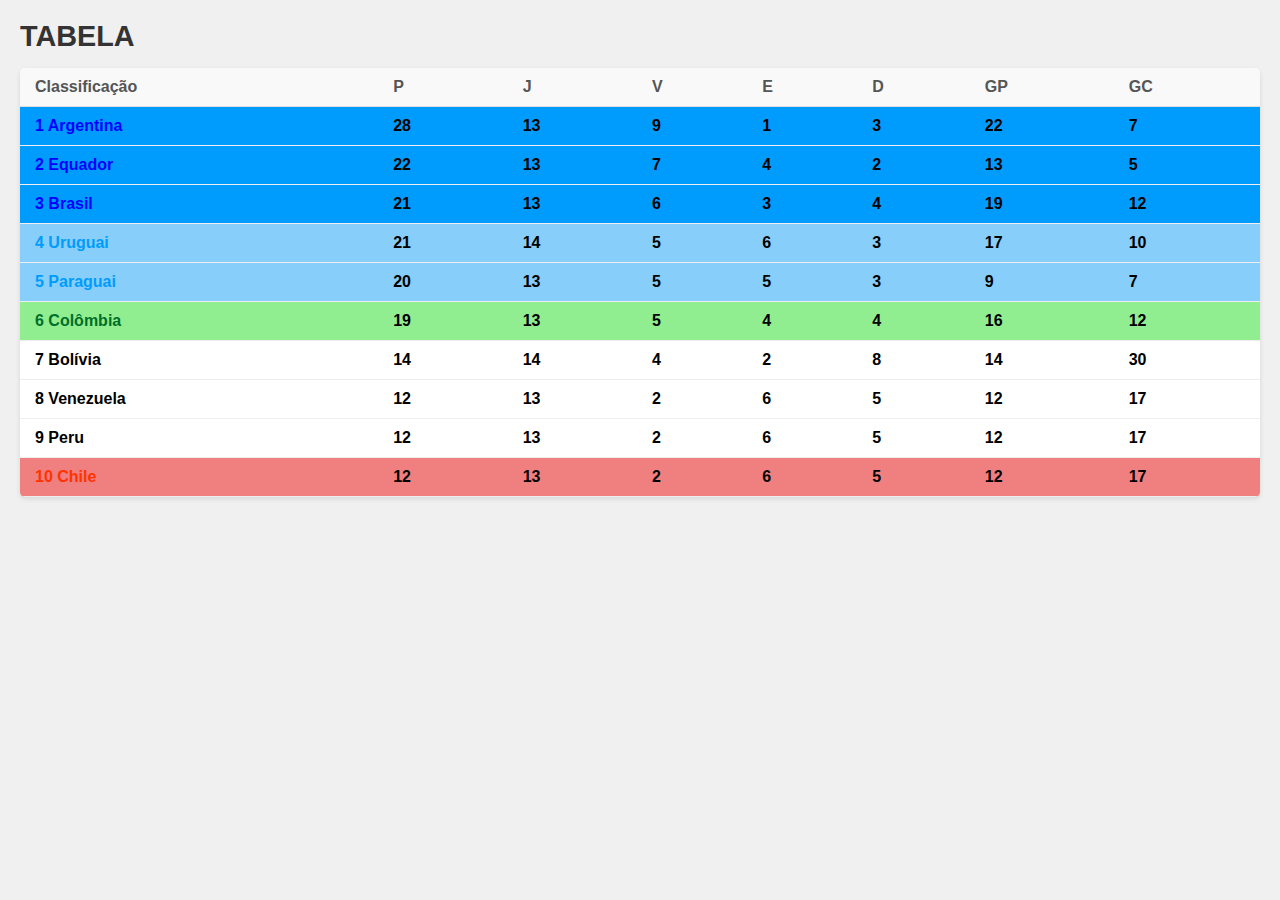
<file: index.html>
<!DOCTYPE html>
<html lang="pt-br">

<head>
    <meta charset="UTF-8">
    <meta name="viewport" content="width=device-width, initial-scale=1.0">
    <title>Tabela GE</title>
    <link rel="stylesheet" href="StyleTabelaGE.css">
</head>

<body>
    <h1>TABELA</h1>
    <table>
        <thead>
            <tr>
                <th>Classificação</th>
                <th>P</th>
                <th>J</th>
                <th>V</th>
                <th>E</th>
                <th>D</th>
                <th>GP</th>
                <th>GC</th>
            </tr>
        </thead>
        <tbody>
            <tr>
                <td id="Argentina">1 Argentina</td>
                <td>28</td>
                <td>13</td>
                <td>9</td>
                <td>1</td>
                <td>3</td>
                <td>22</td>
                <td>7</td>
            </tr>
            <tr>
                <td id="Equador">2 Equador</td>
                <td>22</td>
                <td>13</td>
                <td>7</td>
                <td>4</td>
                <td>2</td>
                <td>13</td>
                <td>5</td>
            </tr>
            <tr>
                <td id="Brasil">3 Brasil</td>
                <td>21</td>
                <td>13</td>
                <td>6</td>
                <td>3</td>
                <td>4</td>
                <td>19</td>
                <td>12</td>
            </tr>
            <tr>
                <td id="Uruguai">4 Uruguai</td>
                <td>21</td>
                <td>14</td>
                <td>5</td>
                <td>6</td>
                <td>3</td>
                <td>17</td>
                <td>10</td>
            </tr>
            <tr>
                <td id="Paraguai">5 Paraguai</td>
                <td>20</td>
                <td>13</td>
                <td>5</td>
                <td>5</td>
                <td>3</td>
                <td>9</td>
                <td>7</td>
            </tr>
            <tr>
                <td id="Colômbia">6 Colômbia</td>
                <td>19</td>
                <td>13</td>
                <td>5</td>
                <td>4</td>
                <td>4</td>
                <td>16</td>
                <td>12</td>
            </tr>
            <tr>
                <td id="Bolívia">7 Bolívia</td>
                <td>14</td>
                <td>14</td>
                <td>4</td>
                <td>2</td>
                <td>8</td>
                <td>14</td>
                <td>30</td>
            </tr>
            <tr>
                <td id="Venezuela">8 Venezuela</td>
                <td>12</td>
                <td>13</td>
                <td>2</td>
                <td>6</td>
                <td>5</td>
                <td>12</td>
                <td>17</td>
            </tr>
            <tr>
                <td id="Peru">9 Peru</td>
                <td>12</td>
                <td>13</td>
                <td>2</td>
                <td>6</td>
                <td>5</td>
                <td>12</td>
                <td>17</td>
            </tr>
            <tr>
                <td id="Chile">10 Chile</td>
                <td>12</td>
                <td>13</td>
                <td>2</td>
                <td>6</td>
                <td>5</td>
                <td>12</td>
                <td>17</td>
            </tr>
        </tbody>
    </table>
</body>

</html>
</file>
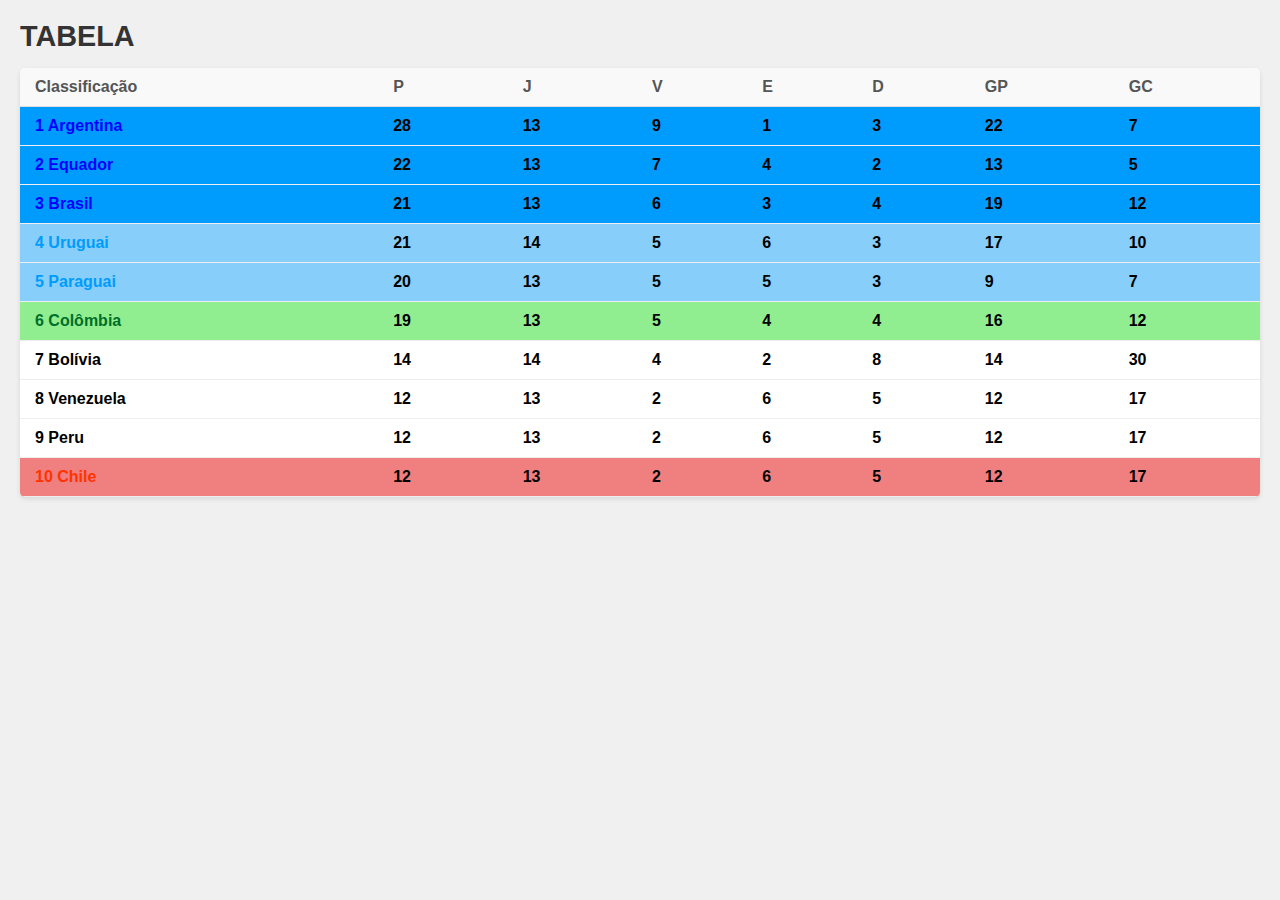
<file: TabelaGE.html>
<!DOCTYPE html>
<html lang="pt-br">

<head>
    <meta charset="UTF-8">
    <meta name="viewport" content="width=device-width, initial-scale=1.0">
    <title>Tabela GE</title>
    <link rel="stylesheet" href="StyleTabelaGE.css">
</head>

<body>
    <h1>TABELA</h1>
    <table>
        <thead>
            <tr>
                <th>Classificação</th>
                <th>P</th>
                <th>J</th>
                <th>V</th>
                <th>E</th>
                <th>D</th>
                <th>GP</th>
                <th>GC</th>
            </tr>
        </thead>
        <tbody>
            <tr>
                <td id="Argentina">1 Argentina</td>
                <td>28</td>
                <td>13</td>
                <td>9</td>
                <td>1</td>
                <td>3</td>
                <td>22</td>
                <td>7</td>
            </tr>
            <tr>
                <td id="Equador">2 Equador</td>
                <td>22</td>
                <td>13</td>
                <td>7</td>
                <td>4</td>
                <td>2</td>
                <td>13</td>
                <td>5</td>
            </tr>
            <tr>
                <td id="Brasil">3 Brasil</td>
                <td>21</td>
                <td>13</td>
                <td>6</td>
                <td>3</td>
                <td>4</td>
                <td>19</td>
                <td>12</td>
            </tr>
            <tr>
                <td id="Uruguai">4 Uruguai</td>
                <td>21</td>
                <td>14</td>
                <td>5</td>
                <td>6</td>
                <td>3</td>
                <td>17</td>
                <td>10</td>
            </tr>
            <tr>
                <td id="Paraguai">5 Paraguai</td>
                <td>20</td>
                <td>13</td>
                <td>5</td>
                <td>5</td>
                <td>3</td>
                <td>9</td>
                <td>7</td>
            </tr>
            <tr>
                <td id="Colômbia">6 Colômbia</td>
                <td>19</td>
                <td>13</td>
                <td>5</td>
                <td>4</td>
                <td>4</td>
                <td>16</td>
                <td>12</td>
            </tr>
            <tr>
                <td id="Bolívia">7 Bolívia</td>
                <td>14</td>
                <td>14</td>
                <td>4</td>
                <td>2</td>
                <td>8</td>
                <td>14</td>
                <td>30</td>
            </tr>
            <tr>
                <td id="Venezuela">8 Venezuela</td>
                <td>12</td>
                <td>13</td>
                <td>2</td>
                <td>6</td>
                <td>5</td>
                <td>12</td>
                <td>17</td>
            </tr>
            <tr>
                <td id="Peru">9 Peru</td>
                <td>12</td>
                <td>13</td>
                <td>2</td>
                <td>6</td>
                <td>5</td>
                <td>12</td>
                <td>17</td>
            </tr>
            <tr>
                <td id="Chile">10 Chile</td>
                <td>12</td>
                <td>13</td>
                <td>2</td>
                <td>6</td>
                <td>5</td>
                <td>12</td>
                <td>17</td>
            </tr>
        </tbody>
    </table>
</body>

</html>
</file>
<file: StyleTabelaGE.css>
body {
    font-family: Arial, Helvetica, sans-serif;
    margin: 20px;
    background-color: #f0f0f0;
}

h1 {
    font-size: 1.8em;
    color: #333;
    margin-bottom: 15px;
}

table {
    width: 100%;
    border-collapse: collapse;
    background-color: #fff;
    box-shadow: 0 2px 5px rgba(0, 0, 0, 0.1);
    border-radius: 5px;
    overflow: hidden;
    font-weight: bold;
}
thead th {
    background-color: #f9f9f9;
    color: #555;
    font-weight: bold;
    text-align: left;
    padding: 10px 15px;
    border-bottom: 1px solid #ddd;
}
tbody td {
    padding: 10px 15px;
    text-align: left;
    border-bottom: 1px solid #eee;
}
tbody tr:nth-child(1),
tbody tr:nth-child(2),
tbody tr:nth-child(3){
    background-color: #009cfd;
}
tbody tr:nth-child(4),
tbody tr:nth-child(5){
    background-color: lightskyblue;
}
tbody tr:nth-child(6){
    background-color: lightgreen;
}
tbody tr:nth-child(10) {
    background-color: lightcoral;
}
td#Argentina, td#Equador, td#Brasil {
    color: #0000ff;
}
td#Uruguai, td#Paraguai {
    color: #009cfd
}
td#Colômbia {
    color: #016e2b
}
td#Chile {
    color: #ff3300
}
</file>
